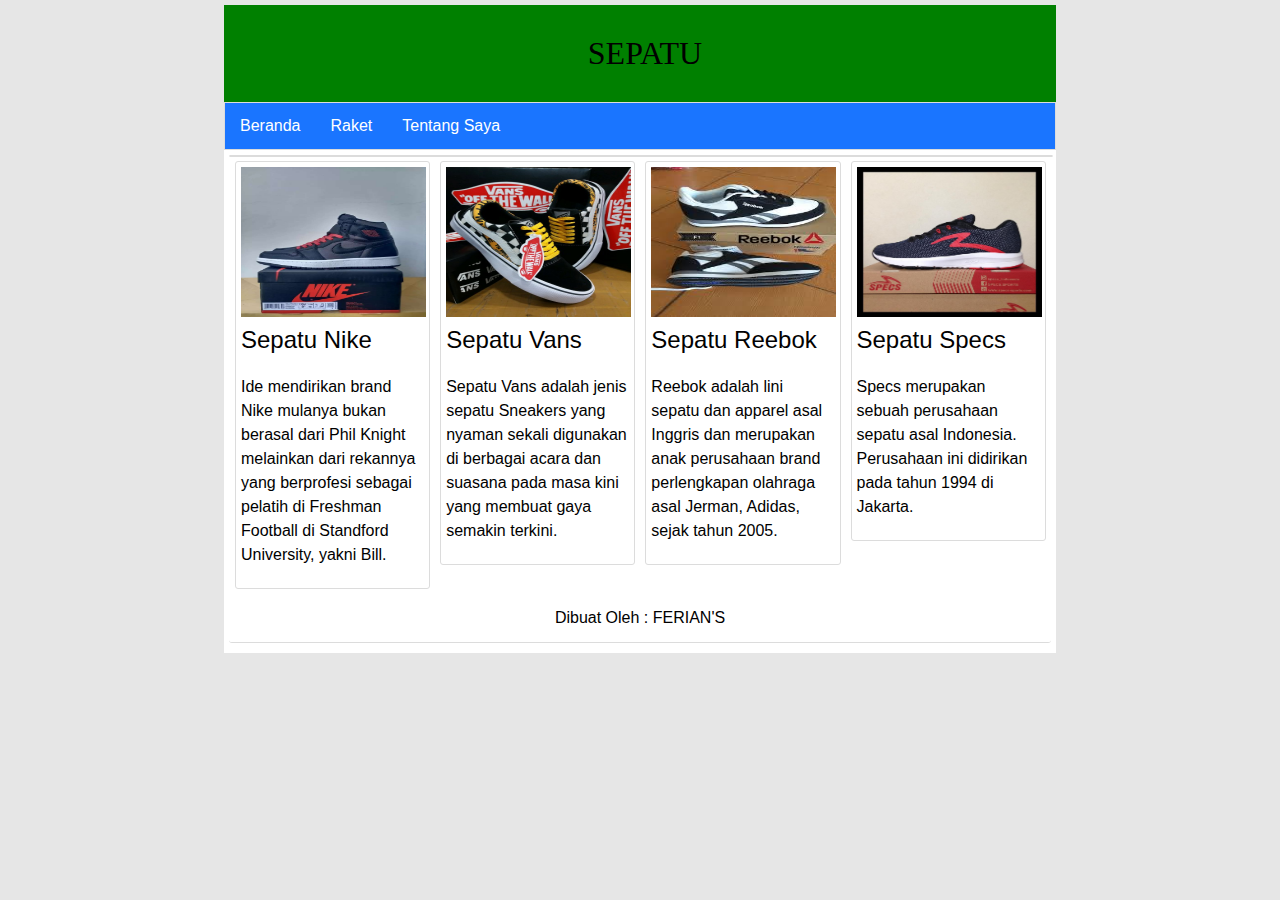
<file: index.html>
<!DOCTYPE html>
<html lang="en">
<head>
    <title>FERIAN'S</title>
    <link rel="stylesheet" type="text/css" href="style.css">
    <meta name="viewport" content="width=device-width, initial-scale=1.0">
    <meta http-equiv="X-UA-Compatible" content="ie=edge">
</head>
<body>
    <div class="container">
       <header>
           <div class="logo">
               SEPATU
           </div>
       </header>
       <nav>
            <ul>
                <li><a href="index.html">Beranda</a></li>
                <li><a href="raket.html">Raket</a></li>
                <li><a href="about.html" target="myframe">Tentang Saya</a></li>
            </ul>
        </nav>
       <article>
           <div class="konten">
            <a href="#"><img src="nike.jpg" ></a>
            <div class="judul">
                <a href="#">Sepatu Nike</a>
            </div>
           <p>Ide mendirikan brand Nike mulanya bukan berasal dari Phil Knight melainkan dari rekannya yang berprofesi
		      sebagai pelatih di Freshman Football di Standford University, yakni Bill.</p>
           </div>
           <div class="konten">
            <a href="#"><img src="vans.jpg" ></a>
            <div class="judul">
                <a href="#">Sepatu Vans</a>
            </div>
        
           <p>Sepatu Vans adalah jenis sepatu Sneakers yang nyaman sekali digunakan di 
		      berbagai acara dan suasana pada masa kini yang membuat gaya semakin terkini. </p>
           </div>
           <div class="konten">
            <a href="#"><img src="reebook.jpg" ></a>
            <div class="judul">
                <a href="#">Sepatu Reebok</a>
            </div>
           <p>Reebok adalah lini sepatu dan apparel asal Inggris dan merupakan anak 
		      perusahaan brand perlengkapan olahraga asal Jerman, Adidas, sejak tahun 2005.</p>
           </div>
           <div class="konten">
            <a href="#"><img src="specs.jpg" ></a>
            <div class="judul">
                <a href="#">Sepatu Specs</a>
            </div>
           <p>Specs merupakan sebuah perusahaan sepatu asal Indonesia. 
		      Perusahaan ini didirikan pada tahun 1994 di Jakarta.</p>
           </div>
      </article>
  
       <footer>
            Dibuat Oleh : FERIAN'S
       </footer>
    </div>
</body>
</html>
</file>
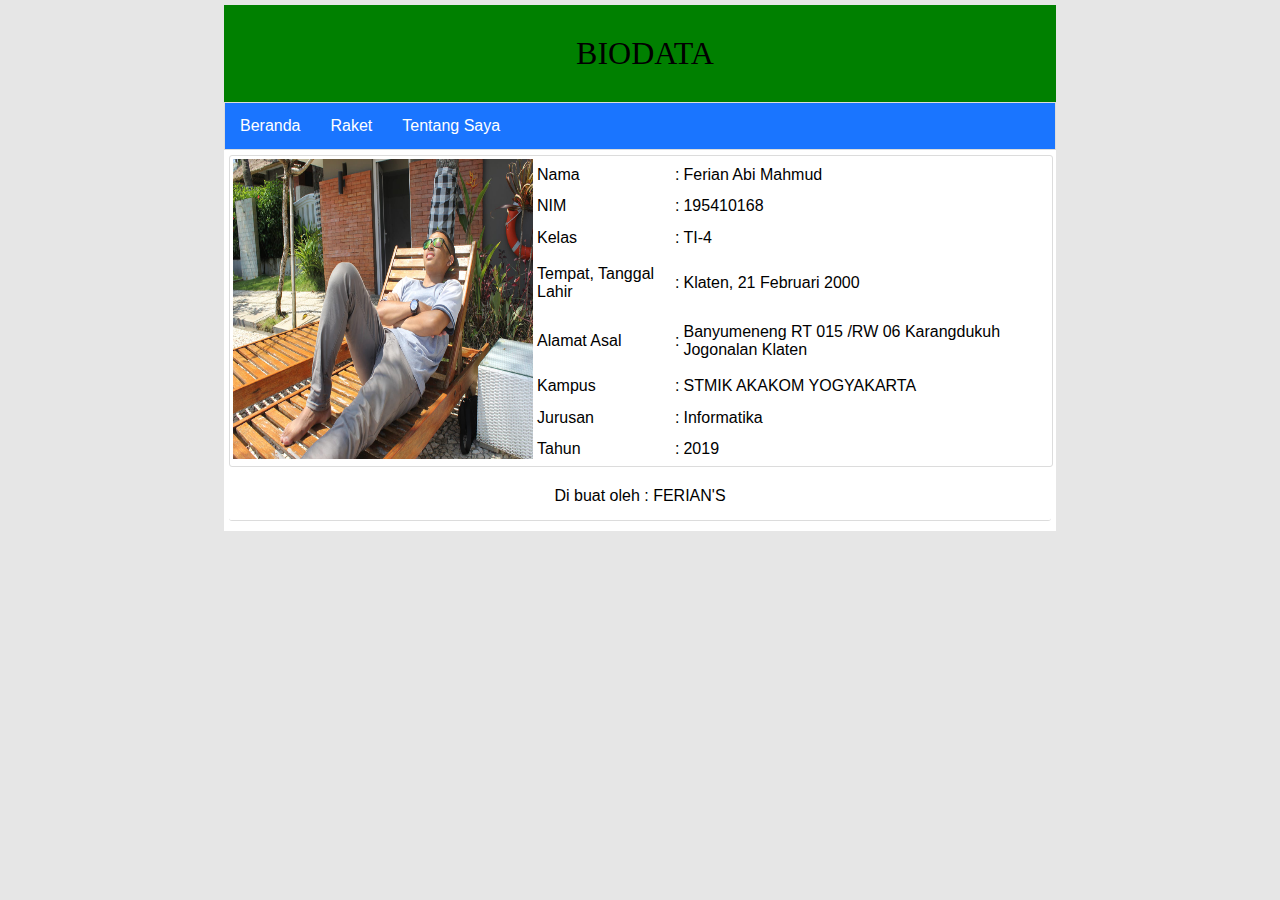
<file: about.html>
<!DOCTYPE html>
<html lang="en">
<head>
    <title>FERIAN'S</title>
    <link rel="stylesheet" type="text/css" href="style.css">
    <meta name="viewport" content="width=device-width, initial-scale=1.0">
    <meta http-equiv="X-UA-Compatible" content="ie=edge">
</head>
<body>
    <div class="container">
       <header>
           <div class="logo">
               BIODATA
           </div>
       </header>
       <nav>
            <ul>
                <li><a href="index.html">Beranda</a></li>
                <li><a href="raket.html">Raket</a></li>
                <li><a href="about.html">Tentang Saya</a></li>
            </ul>
        </nav>
           <div class="konten">
		   <center>
		   <article>
				<table>
		<tr>
			<td rowspan="10"><img src="me.jpg" width="300" height="300"></td>
		</tr>
		<tr>
			<td>Nama</td><td>:</td><td>Ferian Abi Mahmud</td>
		</tr>
		<tr>
			<td>NIM</td><td>:</td><td>195410168</td>
		</tr>
		<tr>
			<td>Kelas</td><td>:</td><td>TI-4</td>
		</tr>
		<tr>
			<td>Tempat, Tanggal Lahir</td><td>:</td><td>Klaten, 21 Februari 2000</td>
		</tr>
		<tr>
			<td>Alamat Asal</td><td>:</td><td>Banyumeneng RT 015 /RW 06 Karangdukuh Jogonalan Klaten</td>
		</tr>
		<tr>
			<td>Kampus</td><td>:</td><td>STMIK AKAKOM YOGYAKARTA</td>
		</tr>
		<tr>
			<td>Jurusan</td><td>:</td><td>Informatika</td>
		</tr>
		<tr>
			<td>Tahun</td><td>:</td><td>2019</td>
		</tr>
				</table>
			</div>
      </article>
	  </center>
	   <footer>
            Di buat oleh : FERIAN'S
       </footer>
	  </div>
	</body>
</html>
</file>
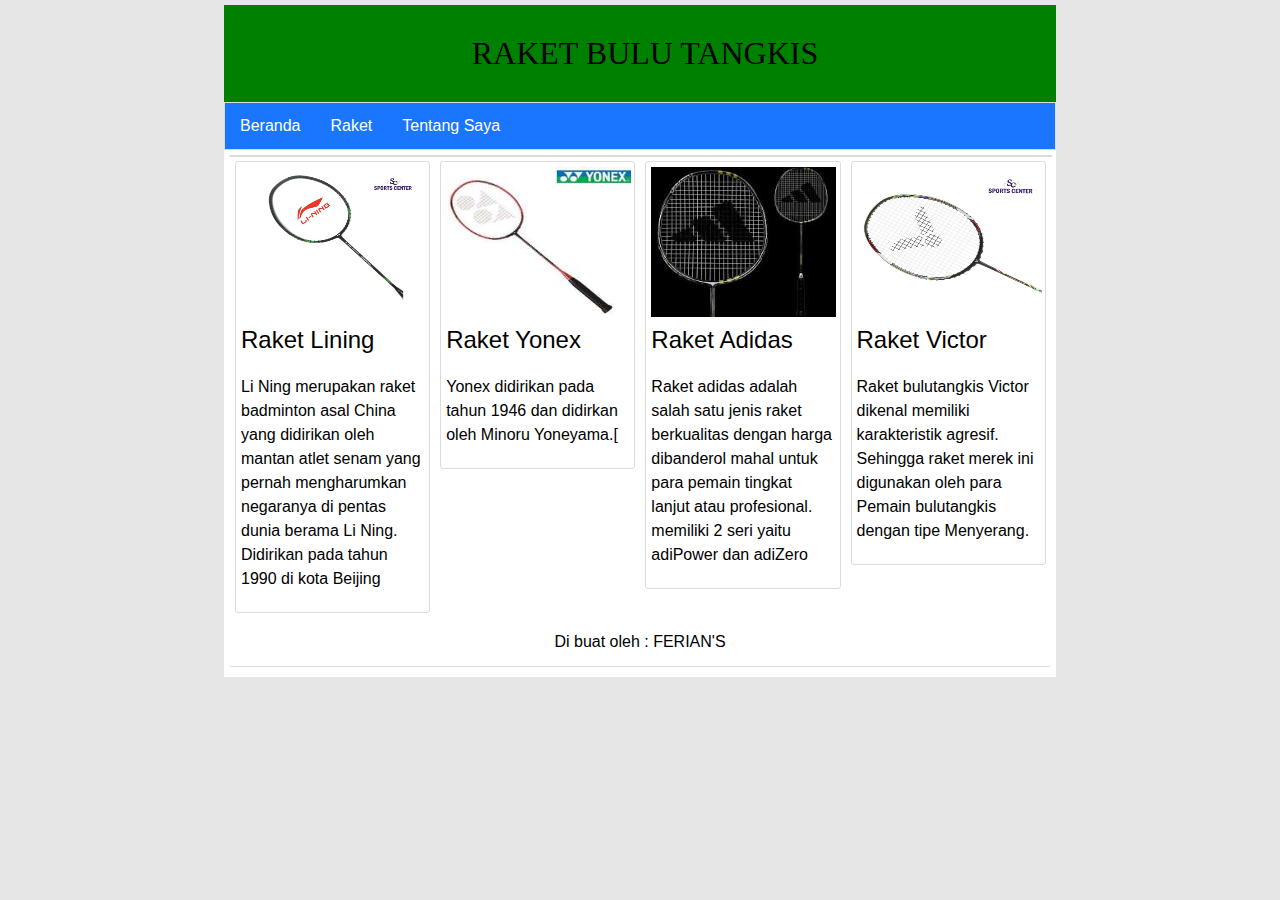
<file: raket.html>
<!DOCTYPE html>
<html lang="en">
<head>
    <title>FERIAN'S</title>
    <link rel="stylesheet" type="text/css" href="style.css">
    <meta name="viewport" content="width=device-width, initial-scale=1.0">
    <meta http-equiv="X-UA-Compatible" content="ie=edge">
</head>
<body>
    <div class="container">
       <header>
           <div class="logo">
               RAKET BULU TANGKIS
           </div>
       </header>
       <nav>
            <ul>
                <li><a href="index.html">Beranda</a></li>
                <li><a href="raket.html">Raket</a></li>
                <li><a href="about.html" target="myframe">Tentang Saya</a></li>
            </ul>
        </nav>
       <article>
           <div class="konten">
            <a href="#"><img src="lining.jpg" ></a>
            <div class="judul">
                <a href="#">Raket Lining</a>
            </div>
           <p>Li Ning merupakan raket badminton asal China yang didirikan oleh mantan atlet senam yang pernah 
		      mengharumkan negaranya di pentas dunia berama Li Ning. Didirikan pada tahun 1990 di kota Beijing </p>
           </div>
           <div class="konten">
            <a href="#"><img src="yonex.jpg" ></a>
            <div class="judul">
                <a href="#">Raket Yonex</a>
            </div>
        
           <p>Yonex didirikan pada tahun 1946 dan didirkan oleh Minoru Yoneyama.[ </p>
           </div>
           <div class="konten">
            <a href="#"><img src="adidas.jpg" ></a>
            <div class="judul">
                <a href="#">Raket Adidas</a>
            </div>
           <p>Raket adidas adalah salah satu jenis raket berkualitas dengan harga dibanderol mahal untuk para pemain tingkat lanjut atau profesional. memiliki 2 seri yaitu adiPower dan adiZero</p>
           </div>
           <div class="konten">
            <a href="#"><img src="victor.jpg" ></a>
            <div class="judul">
                <a href="#">Raket Victor</a>
            </div>
           <p>Raket bulutangkis Victor dikenal memiliki karakteristik agresif. Sehingga raket merek ini digunakan oleh para Pemain bulutangkis dengan tipe Menyerang.</p>
           </div>
      </article>
  
       <footer>
            Di buat oleh : FERIAN'S
       </footer>
    </div>
</body>
</html>
</file>
<file: style.css>
body{
    font-family: Arial, Helvetica, sans-serif;
    background: #e6e6e6;
    padding: 0;
    margin:0;   
}

.container{
    width: 65%;
    height: auto;
    background: white;
    margin:auto;
    margin-top: 5px;
    padding-bottom: 5px;
	
}
.logo {
    font-size: xx-large;
    padding: 30px 0 30px 10px;
	text-align:center;
	background-color: green;
	font-family:Cooper;
}

nav ul {
    list-style-type: none;
    margin: 0;
    padding: 0;
    overflow: hidden;
    background-color: #1a75ff;
    border: 1px solid gainsboro;
}

nav li {
    float: left;
}

nav li a{
    display: inline-block;
    color:#ffffff;
    text-align: center;
    padding: 14px 15px;
    text-decoration: none;
}

nav li a:hover {
    opacity:0.9;
    background-color: #3385ff;
}

article {
    width: 98.8%;
    height: auto;
    border-radius: 3px;
    margin: 5px 5px 5px 5px;
    border: 1px solid gainsboro;
    clear: both;
}

article p {
    padding: 5px 6px 5px 5px;
    line-height: 1.5;  
}
article .konten {
    width: 23.5%;
    height: auto;
    margin: 5px 5px 5px 5px;
    border-radius: 3px;
    border: 1px solid gainsboro;
    float: left;
}

article .isi {
    width: 98.5%;
    height: auto;
    margin: 5px 5px 5px 5px;
    border-radius: 3px;
    border: 1px solid gainsboro;
    float: left;
}
article .isi .judul {
    font-size: xx-large;
    margin-bottom: 10px;
    margin-left: 10px;
    margin-top: 10px;
}
article .isi p {
    margin-top: 0;
}
article .isi img {
    float: left;
    margin: 5px 5px 5px 5px;
}

article .konten img {
    width: 95.8%;
    height: 150px;
    margin: 5px 5px 5px 5px;

}
article .konten:hover {
    opacity:0.9;

}
article .konten .judul a {
    margin-left: 5px;
    text-decoration: none;
    font-size:x-large;
    color:#020101;
}

article .konten a:hover {
    opacity:0.9;
}

footer {
    clear: both;
    width: 98.8%;
    height: auto;
    text-align: center;
    margin: 5px 5px 5px 5px;
    border-radius: 3px;
    border-bottom: 1px solid gainsboro;
    padding-top: 15px;
    padding-bottom: 15px;  
}
</file>
